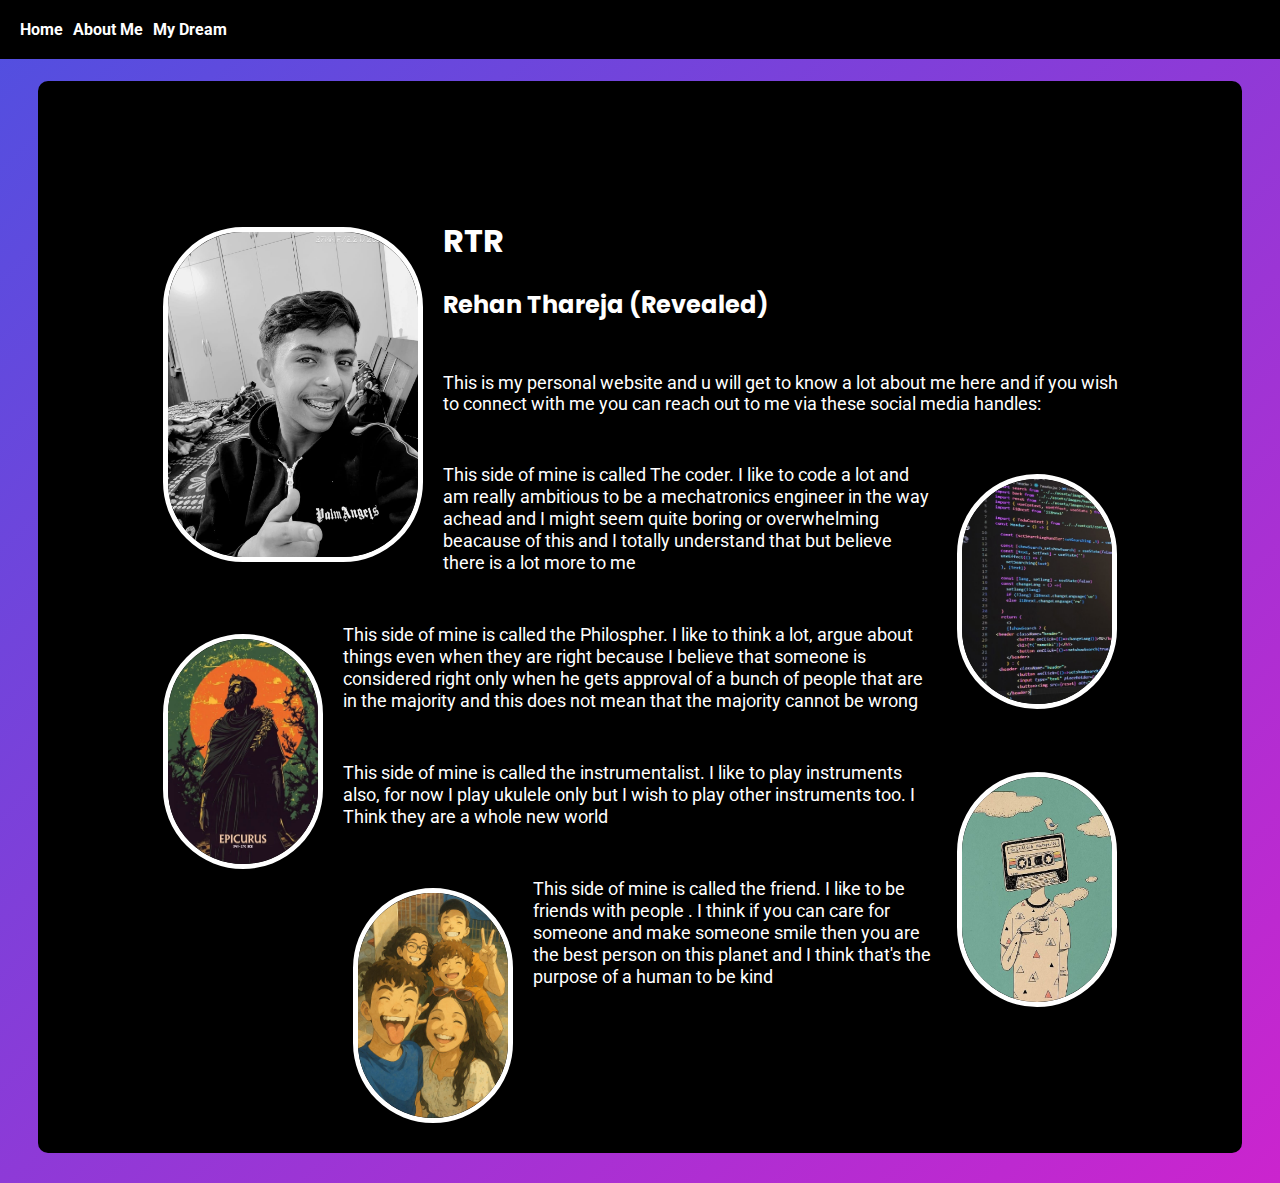
<file: index.html>
<!DOCTYPE html>
<html lang="en">
<head>
    <meta charset="UTF-8">
    <meta name="viewport" content="width=device-width, initial-scale=1.0">
    <link rel="stylesheet" href="style.css">
    <title>RTR</title>
</head>
<body>
    <nav>
        <ul id="nav">
            <li class="nav-item"><a class="nav-link" href="index.html">Home</a></li>
            <li class="nav-item"><a class="nav-link" href="me.html">About Me</a></li>
            <li class="nav-item"><a class="nav-link" href="dream.html">My Dream</a></li>
        </ul>
    </nav>
    <div class="second-main">
        <div class="main">
            <img src="myimage.jpeg" alt="" id="my-picture">
            <h1 class="poppins">RTR</h1>
            <h2 class="poppins">Rehan Thareja (Revealed)</h2>
            <p class="roboto paragraph">
                This is my personal website and u will get to know a lot about me here and if you wish to connect with me you can reach out to me via these social media handles: 
            </p>
            <a href=""></a>
            <a href=""></a>
            <a href=""></a>
        </div>
        <div class="Coder paragraph">
            <img src="coding.jpeg" alt="" class="right">
            <span class="roboto">This side of mine is called The coder. I like to code a lot and am really ambitious to be a mechatronics engineer in the way achead and I might seem quite boring or overwhelming beacause of this and I totally understand that but believe there is a lot more to me</span>
        </div>
        <div class="Philospher paragraph">
            <img src="philosophy.jpeg" alt="" class="left">
            <span class="roboto">This side of mine is called the Philospher. I like to think a lot, argue about things even when they are right because I believe that someone is considered right only when he gets approval of a bunch of people that are in the majority and this does not mean that the majority cannot be wrong</span>
        </div>
        <div class="instrumental paragraph">
            <img src="music.jpeg" alt="" class="right">
            <span class="roboto">This side of mine is called the instrumentalist. I like to play instruments also, for now I play ukulele only but I wish to play other instruments too. I Think they are a whole new world</span>
        </div>
        <div class="friend paragraph">
            <img src="friends.jpeg" alt="" class="left">
            <span class="roboto">This side of mine is called the friend. I like to be friends with people . I think if you can care for someone and make someone smile then you are the best person on this planet and I think that's the purpose of a human to be kind</span>
        </div>
    </div>
</body>
</html>
</file>
<file: style.css>
@import url('https://fonts.googleapis.com/css2?family=Roboto:ital,wght@0,100..900;1,100..900&display=swap');
@import url('https://fonts.googleapis.com/css2?family=Poppins:ital,wght@0,100;0,200;0,300;0,400;0,500;0,600;0,700;0,800;0,900;1,100;1,200;1,300;1,400;1,500;1,600;1,700;1,800;1,900&family=Roboto:ital,wght@0,100..900;1,100..900&display=swap');
#nav{
    display: flex;
    flex-direction: row;
    justify-content: left;
    align-items: center;
    gap:10px;
    list-style-type: none;
    background-color: black;
    padding:20px;
    border:0px;
    margin:-8px;
}
.nav-link{
    text-decoration: none;
    color: white;
    font-family: 'Roboto';
    font-weight: bold;
}
body{
    background: linear-gradient(to bottom right, rgb(80, 80, 224),rgb(203, 36, 206));
    background-repeat: no-repeat;
    overflow: auto;
}
.poppins{
    font-family:'poppins';
    font-weight: 'bold';
    color: white;
}
.roboto{
    font-family:'roboto';
    color:white;
}
.second-main{
    margin:30px;
    padding:115px;
    background-color: black;
    border-radius:10px;
}
.paragraph{
    margin-top:50px;
    margin-bottom:50px;
    font-size:large;
}
.second-main-me{
    margin:30px;
    padding:110px;
    background-color: black;
    border-radius:10px;
    height:72vh;
}
#my-picture{
    float:left;
    height:325px;
    width:250px;
    border-radius:80px;
    margin:10px;
    margin-right:20px;
    border:white 5px solid;
}

.right{
    float:right;
    height:225px;
    width:150px;
    border-radius:100px;
    margin:10px;
    margin-left:20px;
    border:white 5px solid;
}
.left{
    float:left;
    height:225px;
    width:150px;
    border-radius:80px;
    margin:10px;
    margin-right:20px;
    border:white 5px solid;
}
.main{
    margin-top:20px;
    margin-bottom:20px;
}
@media (max-width: 540px) {
    .left{
      float:left;
      height:125px;
      width:80px;
      border-radius:80px;
      margin:10px;
      margin-right:-2px;
      border:white 5px solid;
    }
    .right{
      float:left;
      height:125px;
      width:80px;
      border-radius:80px;
      margin:20px;
      margin-right:-2px;
      border:white 5px solid;
    }
}
</file>
